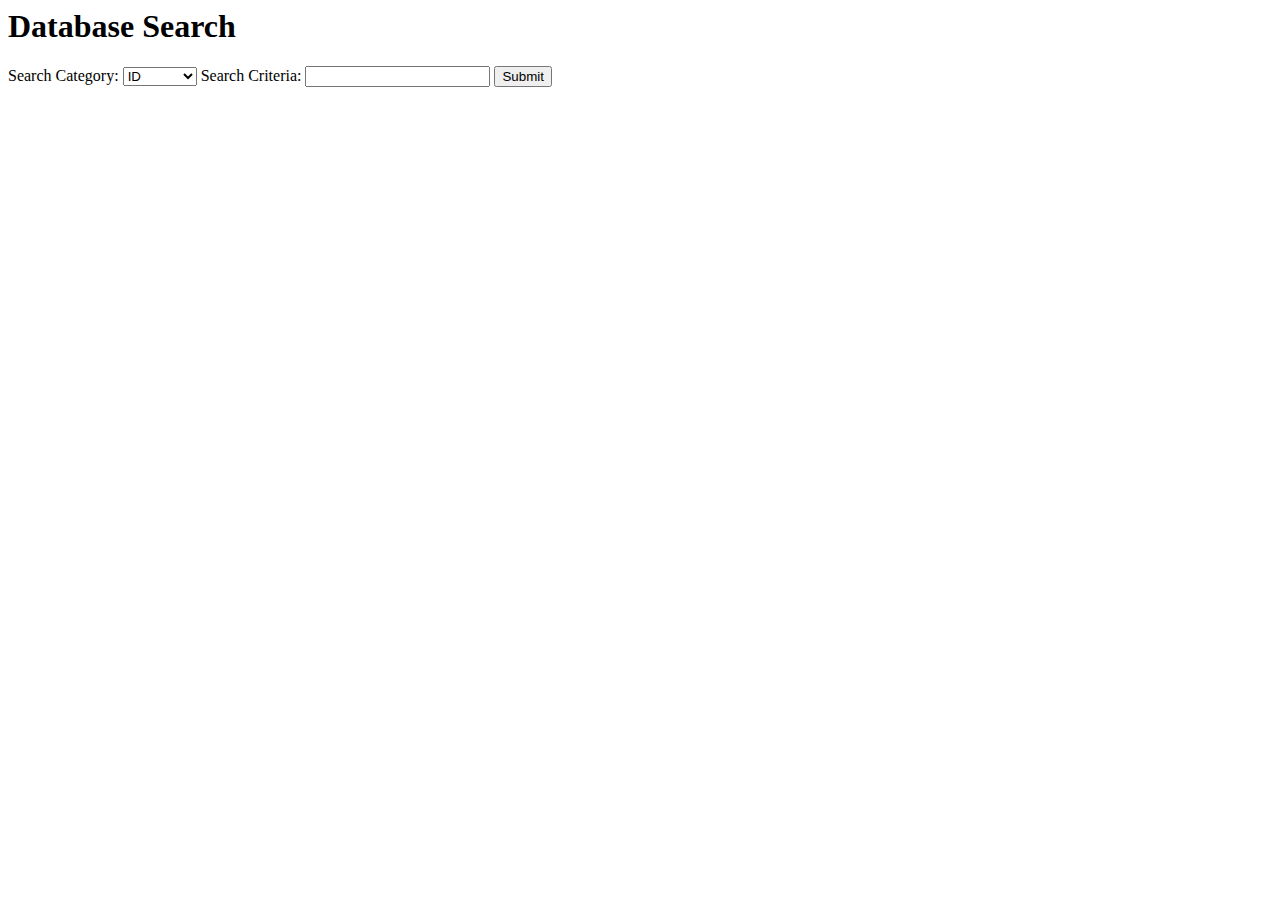
<file: CancerDetectionWebsite/search.html>
<html>
<head>
  <title>Database Search</title>
  <style type = "text/css">

  table {
    background-color: #FCF
  }

  th {
    width: 150px;
    text-align: left;
  }
  </style>

</head>
<body>
<h1>Database Search</h1>
<form method = "post" action ="search1.php">
<input type ="hidden" name ="submitted" value ="true"/>
<label>Search Category:
<select name = "category">
    <option value = "cancer_id">ID</option>
    <option value = "Gene">Gene</option>
    <option value = "Variation">Variation</option>
    <option value = "Class">Class</option>

</select>

<label>Search Criteria: <input type = "text" name = "criteria" /></label>
<input type ="submit"/>


</form>


</body>
</html>
</file>
